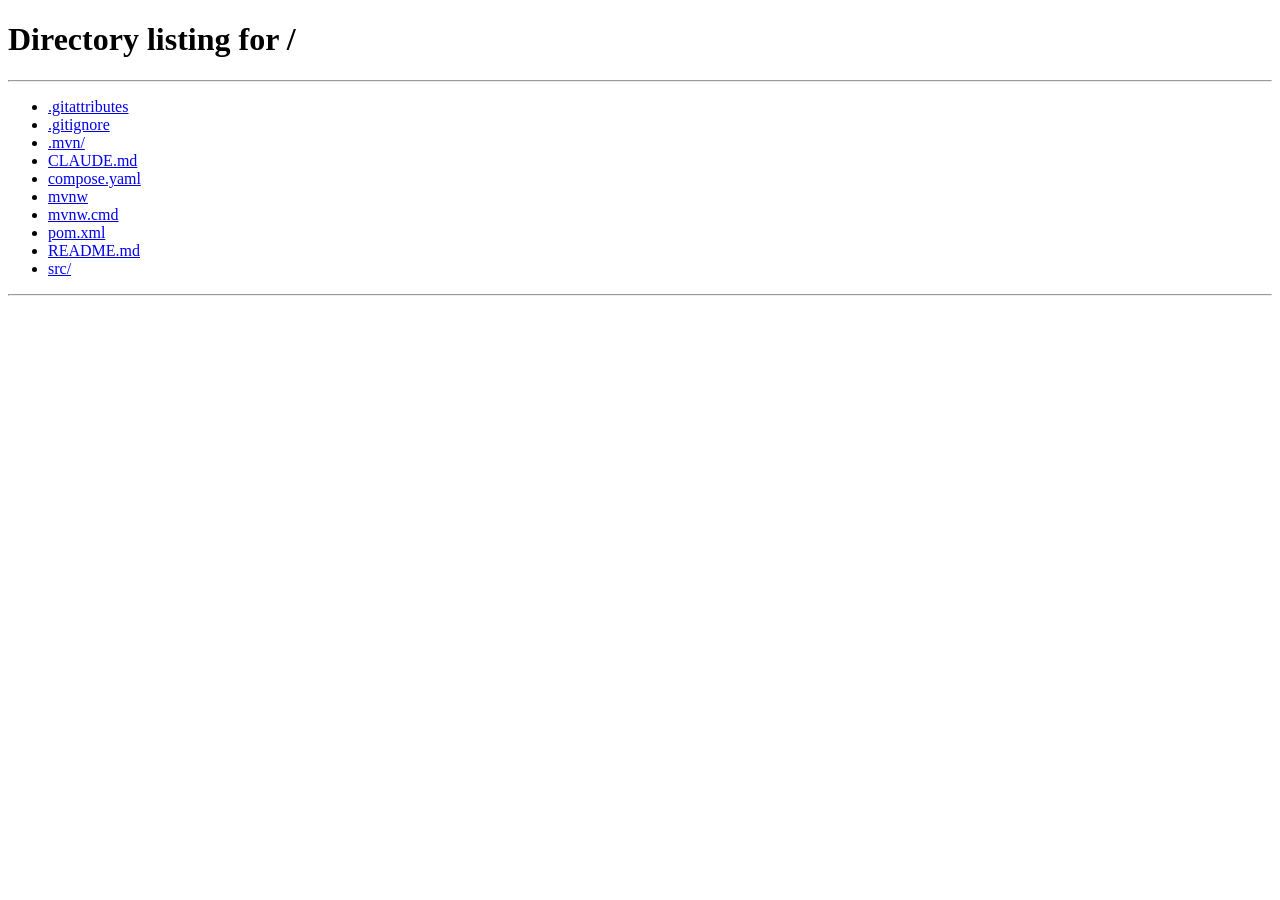
<file: src/main/resources/static/billing.html>
<!DOCTYPE html>
<html lang="en">
<head>
  <meta charset="UTF-8">
  <title>AI Agent Chat — Billing</title>
  <link rel="icon" href="data:image/svg+xml,<svg xmlns='http://www.w3.org/2000/svg'><text y='32' font-size='32'>⚡</text></svg>">
  <link rel="stylesheet" href="style.css">
</head>
<body class="app-page">

<div class="layout">

  <!-- Sidebar -->
  <aside class="sidebar">
    <div class="sidebar-header">
      <span class="sidebar-logo">⚡ AI Agent Chat</span>
      <span class="session-dot" id="session-dot" title="Session active"></span>
    </div>

    <div class="sidebar-user" id="sidebar-user">User #—</div>

    <nav class="sidebar-nav">
      <a class="nav-item" href="chat.html">
        <span class="nav-icon">💬</span> Chat
      </a>
      <a class="nav-item nav-item--active" href="billing.html">
        <span class="nav-icon">💳</span> Billing
      </a>
    </nav>

    <div class="sidebar-footer">
      <button class="btn-exit" onclick="logout()">Exit</button>
    </div>
  </aside>

  <!-- Content -->
  <div class="page-content">
    <div class="page-header">
      <h1 class="page-title">Billing</h1>
    </div>

    <main>

      <!-- Profile info -->
      <div class="card" id="profile-info-card">
        <h2>Profile info</h2>
        <div id="profile-loading" class="profile-placeholder">Loading…</div>
        <div id="profile-data" class="stats-grid hidden">
          <div class="stat">
            <span class="stat-label">Plan</span>
            <span class="stat-value" id="info-plan">—</span>
          </div>
          <div class="stat">
            <span class="stat-label">Status</span>
            <span class="badge" id="info-status">—</span>
          </div>
          <div class="stat">
            <span class="stat-label">Currency</span>
            <span class="stat-value" id="info-currency">—</span>
          </div>
          <div class="stat">
            <span class="stat-label">Balance</span>
            <span class="stat-value" id="info-balance">—</span>
          </div>
          <div class="stat">
            <span class="stat-label">Last payment</span>
            <span class="stat-value stat-value--sm" id="info-last">—</span>
          </div>
          <div class="stat">
            <span class="stat-label">Next billing</span>
            <span class="stat-value stat-value--sm" id="info-next">—</span>
          </div>
          <div class="stat">
            <span class="stat-label">Failed payments</span>
            <span class="stat-value" id="info-failed">—</span>
          </div>
        </div>
        <div id="profile-empty" class="profile-placeholder hidden">No payment profile yet.</div>
      </div>

      <!-- Update profile -->
      <div class="card">
        <h2>Update profile</h2>
        <div class="form-grid">
          <label>Plan
            <select id="upd-plan">
              <option value="">— keep current —</option>
              <option>BASIC</option>
              <option>PRO</option>
              <option>PREMIUM</option>
            </select>
          </label>
          <label>Currency
            <input id="upd-currency" placeholder="keep current">
          </label>
          <label>Payment status
            <select id="upd-status">
              <option value="">— keep current —</option>
              <option>ACTIVE</option>
              <option>CANCELLED</option>
            </select>
          </label>
          <label>Balance (cents)
            <input id="upd-balance" type="number" min="0" placeholder="keep current">
          </label>
        </div>
        <button class="btn-primary" onclick="updateProfile()">Save changes</button>
      </div>

      <!-- Simulate payment -->
      <div class="card">
        <h2>Simulate payment</h2>
        <label class="label-inline">Amount (cents)
          <input id="pay-amount" type="number" min="0" placeholder="e.g. 2000" style="max-width:160px">
        </label>
        <div class="btn-row">
          <button class="btn-success" onclick="simulatePayment('SUCCESS')">✓ Payment success</button>
          <button class="btn-danger-outline" onclick="simulatePayment('FAILED')">✗ Payment failed</button>
        </div>
      </div>

    </main>
  </div>

</div>

<div id="toast" class="toast hidden"></div>

<script src="app.js"></script>
</body>
</html>
</file>
<file: src/main/resources/static/style.css>
*, *::before, *::after { box-sizing: border-box; margin: 0; padding: 0; }

:root {
  --bg:       #f0f2f5;
  --surface:  #ffffff;
  --border:   #e2e6ea;
  --text:     #111827;
  --muted:    #6b7280;
  --accent:   #2563eb;
  --accent-h: #1d4ed8;
  --green:    #16a34a;
  --red:      #dc2626;
  --sidebar-w: 220px;
  --radius:   12px;
  --shadow:   0 1px 4px rgba(0,0,0,.07), 0 4px 16px rgba(0,0,0,.05);
}

body { font-family: system-ui, -apple-system, sans-serif; font-size: 14px; color: var(--text); }
.hidden { display: none !important; }

/* ── Auth page ── */
.auth-page {
  min-height: 100vh;
  background: var(--bg);
  display: flex;
  align-items: center;
  justify-content: center;
  padding: 24px;
}

.auth-layout {
  display: flex;
  gap: 24px;
  align-items: flex-start;
  width: 100%;
  max-width: 820px;
}

.auth-leaderboard {
  flex: 1;
  background: var(--surface);
  border: 1px solid var(--border);
  border-radius: var(--radius);
  box-shadow: var(--shadow);
  display: flex;
  flex-direction: column;
  overflow: hidden;
  min-width: 0;
  align-self: stretch;
}

.auth-card {
  background: var(--surface);
  border: 1px solid var(--border);
  border-radius: var(--radius);
  box-shadow: var(--shadow);
  padding: 36px 32px;
  width: 100%;
  max-width: 400px;
  display: flex;
  flex-direction: column;
  gap: 24px;
}

.auth-logo {
  font-size: 20px;
  font-weight: 700;
  letter-spacing: -.4px;
  text-align: center;
}

/* ── Tabs ── */
.tabs {
  display: flex;
  background: var(--bg);
  border-radius: 8px;
  padding: 3px;
  gap: 2px;
}

.tab {
  flex: 1;
  padding: 7px;
  border: none;
  border-radius: 6px;
  background: transparent;
  font-size: 13px;
  font-weight: 500;
  cursor: pointer;
  color: var(--muted);
  transition: background .15s, color .15s;
}

.tab.active {
  background: var(--surface);
  color: var(--text);
  box-shadow: 0 1px 3px rgba(0,0,0,.1);
}

/* ── Forms ── */
form { display: flex; flex-direction: column; gap: 14px; }

label {
  display: flex;
  flex-direction: column;
  gap: 5px;
  font-size: 13px;
  font-weight: 500;
  color: var(--muted);
}

input, select {
  padding: 9px 12px;
  border: 1px solid var(--border);
  border-radius: 8px;
  font-size: 14px;
  color: var(--text);
  background: var(--bg);
  outline: none;
  width: 100%;
  transition: border-color .15s, background .15s;
}

input:focus, select:focus { border-color: var(--accent); background: #fff; }

.form-grid {
  display: grid;
  grid-template-columns: 1fr 1fr;
  gap: 12px;
  margin-bottom: 16px;
}

.label-inline {
  display: flex;
  align-items: center;
  gap: 12px;
  font-size: 13px;
  font-weight: 500;
  color: var(--muted);
  flex-direction: row;
  margin-bottom: 14px;
}

.form-error { font-size: 12px; color: var(--red); min-height: 16px; }

/* ── Buttons ── */
button { cursor: pointer; font-family: inherit; }

.btn-primary {
  padding: 10px 20px;
  background: var(--accent);
  color: #fff;
  border: none;
  border-radius: 8px;
  font-size: 14px;
  font-weight: 600;
  transition: background .15s;
}
.btn-primary:hover { background: var(--accent-h); }
.btn-primary.full  { width: 100%; }

.btn-success {
  padding: 9px 18px;
  background: var(--green);
  color: #fff;
  border: none;
  border-radius: 8px;
  font-size: 13px;
  font-weight: 600;
}
.btn-success:hover { opacity: .85; }

.btn-danger-outline {
  padding: 9px 18px;
  background: transparent;
  color: var(--red);
  border: 1.5px solid var(--red);
  border-radius: 8px;
  font-size: 13px;
  font-weight: 600;
  transition: background .15s, color .15s;
}
.btn-danger-outline:hover { background: var(--red); color: #fff; }

.btn-exit {
  width: 100%;
  padding: 9px;
  background: transparent;
  color: var(--muted);
  border: 1px solid var(--border);
  border-radius: 8px;
  font-size: 13px;
  font-weight: 500;
  transition: border-color .15s, color .15s;
}
.btn-exit:hover { border-color: var(--red); color: var(--red); }

.btn-row { display: flex; gap: 10px; flex-wrap: wrap; }

.btn-send {
  padding: 10px 20px;
  background: var(--accent);
  color: #fff;
  border: none;
  border-radius: 8px;
  font-size: 14px;
  font-weight: 600;
  white-space: nowrap;
  transition: background .15s;
}
.btn-send:hover { background: var(--accent-h); }

/* ── App layout ── */
.app-page { height: 100vh; background: var(--bg); overflow: hidden; }

.layout {
  display: flex;
  height: 100vh;
}

/* ── Sidebar ── */
.sidebar {
  width: var(--sidebar-w);
  flex-shrink: 0;
  background: #1a1d27;
  color: #e2e8f0;
  display: flex;
  flex-direction: column;
  padding: 20px 14px;
  gap: 8px;
}

.sidebar-header {
  display: flex;
  align-items: center;
  justify-content: space-between;
  margin-bottom: 8px;
}

.sidebar-logo {
  font-size: 15px;
  font-weight: 700;
  letter-spacing: -.3px;
}

.sidebar-user {
  font-size: 12px;
  color: #94a3b8;
  padding: 4px 8px;
  background: rgba(255,255,255,.05);
  border-radius: 6px;
  margin-bottom: 8px;
}

.sidebar-nav { display: flex; flex-direction: column; gap: 4px; flex: 1; }

.nav-item {
  display: flex;
  align-items: center;
  gap: 10px;
  padding: 9px 10px;
  border-radius: 8px;
  color: #94a3b8;
  font-size: 13px;
  font-weight: 500;
  text-decoration: none;
  transition: background .15s, color .15s;
}
.nav-item:hover       { background: rgba(255,255,255,.07); color: #e2e8f0; }
.nav-item--active     { background: rgba(37,99,235,.25);   color: #93c5fd; }

.nav-icon { font-size: 15px; }

.sidebar-footer { margin-top: auto; }

/* ── Session dot ── */
.session-dot {
  width: 8px;
  height: 8px;
  border-radius: 50%;
  background: var(--green);
  flex-shrink: 0;
}

.session-dot.pulse { animation: ping .6s ease-out; }

@keyframes ping {
  0%   { transform: scale(1);   opacity: 1; }
  60%  { transform: scale(1.9); opacity: .5; }
  100% { transform: scale(1);   opacity: 1; }
}

/* ── Chat ── */
.chat-layout {
  flex: 1;
  display: flex;
  flex-direction: column;
  overflow: hidden;
}

.chat-header {
  padding: 14px 20px;
  background: var(--surface);
  border-bottom: 1px solid var(--border);
  display: flex;
  align-items: center;
  justify-content: space-between;
  font-weight: 600;
  font-size: 15px;
  flex-shrink: 0;
}

.session-label { font-size: 12px; color: var(--muted); font-weight: 400; }

.messages {
  flex: 1;
  overflow-y: auto;
  padding: 20px;
  display: flex;
  flex-direction: column;
  gap: 12px;
}

.message { display: flex; }
.message--user  { justify-content: flex-end; }
.message--agent { justify-content: flex-start; }

.bubble {
  max-width: 65%;
  padding: 10px 14px;
  border-radius: 16px;
  font-size: 14px;
  line-height: 1.5;
  white-space: pre-wrap;
  word-break: break-word;
}

.message--user  .bubble { background: var(--accent); color: #fff; border-bottom-right-radius: 4px; }
.message--agent .bubble { background: var(--surface); border: 1px solid var(--border); border-bottom-left-radius: 4px; }
.bubble--error           { background: #fee2e2 !important; color: var(--red) !important; border-color: #fca5a5 !important; }

.chat-input-row {
  display: flex;
  gap: 10px;
  padding: 14px 20px;
  background: var(--surface);
  border-top: 1px solid var(--border);
  flex-shrink: 0;
}

.chat-input-row input {
  flex: 1;
  border-radius: 8px;
}

.chat-input-row input:disabled,
.chat-input-row .btn-send:disabled {
  opacity: 0.45;
  cursor: not-allowed;
}

.chat-input-row input:disabled {
  background: var(--surface);
  color: var(--text-muted, #94a3b8);
}

/* ── Page content (billing) ── */
.page-content {
  flex: 1;
  overflow-y: auto;
  display: flex;
  flex-direction: column;
}

.page-header {
  padding: 16px 24px 0;
  display: flex;
  align-items: center;
  gap: 16px;
}

.back-link {
  font-size: 13px;
  color: var(--muted);
  text-decoration: none;
  transition: color .15s;
}
.back-link:hover { color: var(--accent); }

.page-title {
  font-size: 18px;
  font-weight: 700;
}

.page-content main {
  padding: 20px 24px;
  display: flex;
  flex-direction: column;
  gap: 16px;
  max-width: 720px;
}

/* ── Card ── */
.card {
  background: var(--surface);
  border: 1px solid var(--border);
  border-radius: var(--radius);
  box-shadow: var(--shadow);
  padding: 24px;
}

.card h2 {
  font-size: 13px;
  font-weight: 700;
  text-transform: uppercase;
  letter-spacing: .5px;
  color: var(--muted);
  margin-bottom: 16px;
}

/* ── Context Window (sidebar) ── */
.context-window {
  margin-top: 8px;
  background: rgba(255,255,255,.05);
  border: 1px solid rgba(255,255,255,.08);
  border-radius: 10px;
  padding: 12px 14px;
  display: flex;
  flex-direction: column;
  gap: 10px;
}

.context-title {
  font-size: 11px;
  font-weight: 700;
  text-transform: uppercase;
  letter-spacing: .6px;
  color: #64748b;
}

.context-text {
  font-size: 12px;
  color: #94a3b8;
  line-height: 1.55;
}

.context-stats {
  display: flex;
  gap: 16px;
}

.context-stat {
  display: flex;
  flex-direction: column;
  gap: 2px;
}

.context-stat-label {
  font-size: 10px;
  font-weight: 600;
  text-transform: uppercase;
  letter-spacing: .5px;
  color: #475569;
}

.context-stat-value {
  font-size: 18px;
  font-weight: 700;
  color: #e2e8f0;
}

/* ── Token usage bar ── */
.context-tokens {
  display: flex;
  flex-direction: column;
  gap: 6px;
  border-top: 1px solid rgba(255,255,255,.06);
  padding-top: 10px;
}

.context-token-header {
  display: flex;
  align-items: center;
  justify-content: space-between;
}

.context-token-total {
  font-size: 11px;
  font-weight: 600;
  color: #64748b;
}

.token-bar {
  height: 5px;
  background: rgba(255,255,255,.1);
  border-radius: 99px;
  overflow: hidden;
}

.token-bar-fill {
  height: 100%;
  background: var(--accent);
  border-radius: 99px;
  transition: width .4s ease;
}
.token-bar-fill--warn   { background: #f59e0b; }
.token-bar-fill--danger { background: var(--red); }

.context-token-footer {
  display: flex;
  align-items: center;
  justify-content: space-between;
  font-size: 11px;
  color: #64748b;
}

.context-token-renew {
  font-size: 10px;
  color: #475569;
  font-style: italic;
}

.token-limit-badge {
  font-size: 10px;
  font-weight: 600;
  color: #fff;
  background: var(--red);
  padding: 1px 6px;
  border-radius: 10px;
  letter-spacing: 0.02em;
}

.token-limit-badge.hidden {
  display: none;
}

/* ── Leaderboard ── */
.lb-header {
  padding: 14px 16px;
  border-bottom: 1px solid var(--border);
  flex-shrink: 0;
}

.lb-title {
  font-size: 14px;
  font-weight: 700;
}

.lb-list {
  flex: 1;
  overflow-y: auto;
  padding: 8px 0;
}

.lb-placeholder {
  padding: 20px 16px;
  font-size: 13px;
  color: var(--muted);
}

.lb-row {
  display: flex;
  align-items: center;
  gap: 10px;
  padding: 8px 16px;
  font-size: 13px;
  border-radius: 0;
  transition: background .1s;
}

.lb-row:hover    { background: var(--bg); }
.lb-row--me      { background: #eff6ff; font-weight: 600; }
.lb-row--me:hover { background: #dbeafe; }

.lb-rank  { width: 28px; color: var(--muted); font-size: 12px; flex-shrink: 0; }
.lb-name  { flex: 1; overflow: hidden; text-overflow: ellipsis; white-space: nowrap; }
.lb-score { font-weight: 700; color: var(--accent); font-size: 13px; }

.lb-pagination {
  display: flex;
  align-items: center;
  justify-content: space-between;
  padding: 10px 16px;
  border-top: 1px solid var(--border);
  flex-shrink: 0;
}

.lb-btn {
  padding: 5px 10px;
  background: transparent;
  border: 1px solid var(--border);
  border-radius: 6px;
  font-size: 12px;
  color: var(--text);
  cursor: pointer;
  transition: background .15s, border-color .15s;
}
.lb-btn:hover:not(:disabled)  { border-color: var(--accent); color: var(--accent); }
.lb-btn:disabled               { opacity: .35; cursor: default; }

.lb-page { font-size: 12px; color: var(--muted); }

/* ── Stats grid (billing profile info) ── */
.stats-grid {
  display: grid;
  grid-template-columns: repeat(auto-fill, minmax(130px, 1fr));
  gap: 16px;
}

.stat { display: flex; flex-direction: column; gap: 4px; }

.stat-label {
  font-size: 11px;
  font-weight: 600;
  text-transform: uppercase;
  letter-spacing: .5px;
  color: var(--muted);
}

.stat-value      { font-size: 17px; font-weight: 700; }
.stat-value--sm  { font-size: 13px; font-weight: 500; }

.badge {
  display: inline-block;
  padding: 3px 10px;
  border-radius: 20px;
  font-size: 12px;
  font-weight: 700;
  width: fit-content;
}
.badge--green { background: #dcfce7; color: #15803d; }
.badge--red   { background: #fee2e2; color: #b91c1c; }

.profile-placeholder { font-size: 13px; color: var(--muted); padding: 4px 0; }

/* ── Toast ── */
.toast {
  position: fixed;
  bottom: 24px;
  left: 50%;
  transform: translateX(-50%);
  padding: 10px 20px;
  border-radius: 8px;
  font-size: 13px;
  font-weight: 600;
  z-index: 100;
  pointer-events: none;
  white-space: nowrap;
}
.toast--ok   { background: #166534; color: #dcfce7; }
.toast--warn { background: #92400e; color: #fef3c7; }

/* ── Delay button ── */
.btn-delay {
  padding: 0 16px;
  border-radius: 8px;
  border: 1px solid var(--border);
  background: var(--surface);
  color: var(--text);
  font-size: 13px;
  font-weight: 600;
  cursor: pointer;
  white-space: nowrap;
  transition: background .15s;
}
.btn-delay:hover { background: var(--border); }

/* ── Modal ── */
.modal-backdrop {
  position: fixed;
  inset: 0;
  background: rgba(0,0,0,.45);
  display: flex;
  align-items: center;
  justify-content: center;
  z-index: 200;
}
.modal {
  background: var(--surface);
  border: 1px solid var(--border);
  border-radius: 12px;
  padding: 24px;
  width: 320px;
  display: flex;
  flex-direction: column;
  gap: 16px;
}
.modal-title  { font-size: 15px; font-weight: 700; }
.modal-body   { display: flex; flex-direction: column; gap: 8px; }
.modal-label  { font-size: 12px; font-weight: 600; color: var(--muted); text-transform: uppercase; }
.modal-select,
.modal-input  {
  padding: 8px 10px;
  border-radius: 6px;
  border: 1px solid var(--border);
  background: var(--bg);
  color: var(--text);
  font-size: 14px;
  width: 100%;
  box-sizing: border-box;
}
.modal-footer { display: flex; gap: 8px; justify-content: flex-end; }
.btn-cancel {
  padding: 8px 16px;
  border-radius: 8px;
  border: 1px solid var(--border);
  background: transparent;
  color: var(--muted);
  font-size: 13px;
  font-weight: 600;
  cursor: pointer;
}
.toast--err  { background: #991b1b; color: #fee2e2; }
</file>
